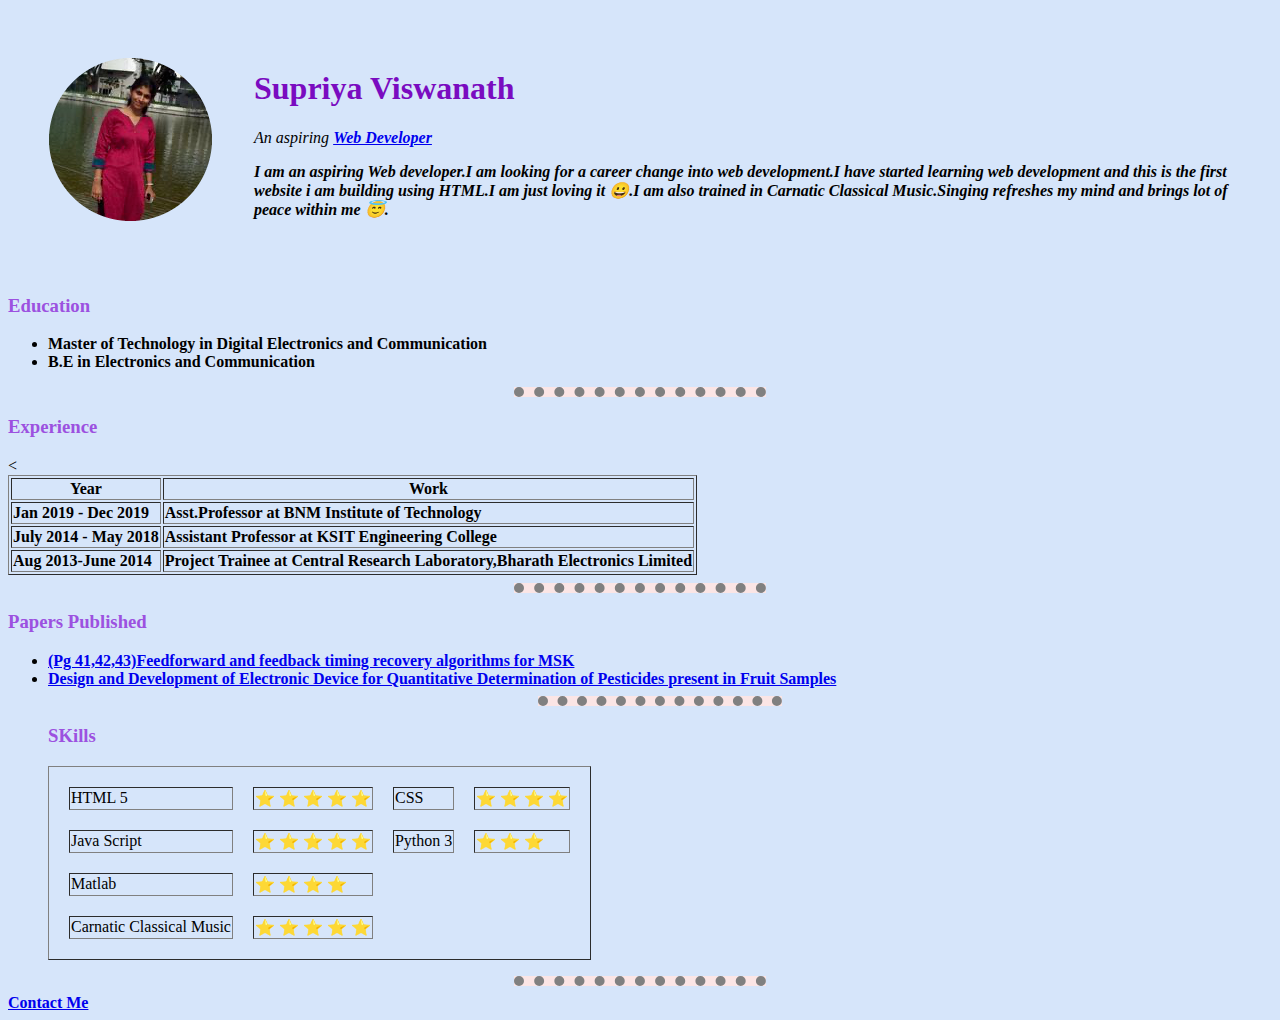
<file: index.html>
<!DOCTYPE html>
<html lang="en" dir="ltr">
  <head>
    <meta charset="utf-8">
    <title>Supriya;s Personal Site</title>
    <link rel="stylesheet" href="css/style1.css">

  </head>
  <body >
    <table cellspacing="40">
      <tr>

          <td><img src=supriyapicsmall-modified.png  alt="supriya profile picture"></td>
          <td><h1>Supriya Viswanath</h1>

          <p><em>An aspiring <strong><a href="https://www.linkedin.com/public-profile/settings?trk=d_flagship3_profile_self_view_public_profile">Web Developer</a>
  </strong></em></p>

<p><em><strong>I am an aspiring Web developer.I am looking for a career change into web development.I have started learning web development and this is the first website i am building using HTML.I am just loving it 😀.I am also trained in Carnatic Classical Music.Singing refreshes my mind and brings lot of peace within me 😇. </em></strong></p></td>      </tr>


          </table>


<h3><strong>Education</strong></h3>

<ul>
  <li>
  <strong>  Master of Technology in Digital Electronics and Communication</strong></li>
    <li>
    <strong>  B.E in Electronics and Communication</strong>
      </li>
  </ul>
  <hr />
  <h3>Experience</h3>

  <table border="1">
    <thead>
      <tr>
          <th>
          Year
          </th>
            <th>
            Work
            </th>
        </tr>
        </thead>
        <<tbody>


        <tr>
      <td><strong>Jan 2019 - Dec 2019</strong></td>
      <td><strong>Asst.Professor at BNM Institute of Technology</strong></td>
      </tr>
    <tr>
      <td><strong>July 2014 - May 2018</strong></td>
     <td><strong> Assistant Professor at KSIT Engineering College</strong></td>
    </tr>
    <tr>
      <td><strong>Aug 2013-June 2014</strong></td>
      <td><strong>Project Trainee at Central Research Laboratory,Bharath Electronics Limited</strong></td>

    </tr>
      </tbody>
    </table>
    <hr />
  <h3>Papers Published</h3>
  <ul>
    <li>
<strong>   <a href="CSECONF'14-IJERT.pdf">(Pg 41,42,43)Feedforward and feedback timing recovery algorithms for MSK</a></strong>
    </li>
    <li>
  <strong> <a href="https://ieeexplore.ieee.org/document/9315647/metrics#metrics">Design and Development of Electronic Device for Quantitative Determination of Pesticides present in Fruit Samples</a></strong>
</li>
<hr />
<h3><strong>SKills</strong></h3>
<table cellspacing="20" border="1">
  <tr>
  <strong><td>HTML 5</td></strong>
    <td>&#11088 &#11088 &#11088 &#11088 &#11088</td>
    <strong><td>CSS</td></strong>
    <td>&#11088 &#11088 &#11088 &#11088 </td>
  </tr>
  <tr>
    <strong><td>Java Script</td></strong>
    <td>&#11088 &#11088 &#11088 &#11088 &#11088</td>
  <strong>  <td>Python 3</td></strong>
    <td>&#11088 &#11088 &#11088</td>
  </tr>
  <tr>
    <strong><td>Matlab</td></strong>
    <td>&#11088 &#11088 &#11088 &#11088 </td>
  </tr>
  <tr>
    <strong><td>Carnatic Classical Music</td></strong>
    <td>&#11088 &#11088 &#11088 &#11088 &#11088</td>
  </tr>
</table>
  </ul>
  <hr />
<strong>  <a href="contact me.html">Contact Me</a></strong>

  </body>
</html>
</file>
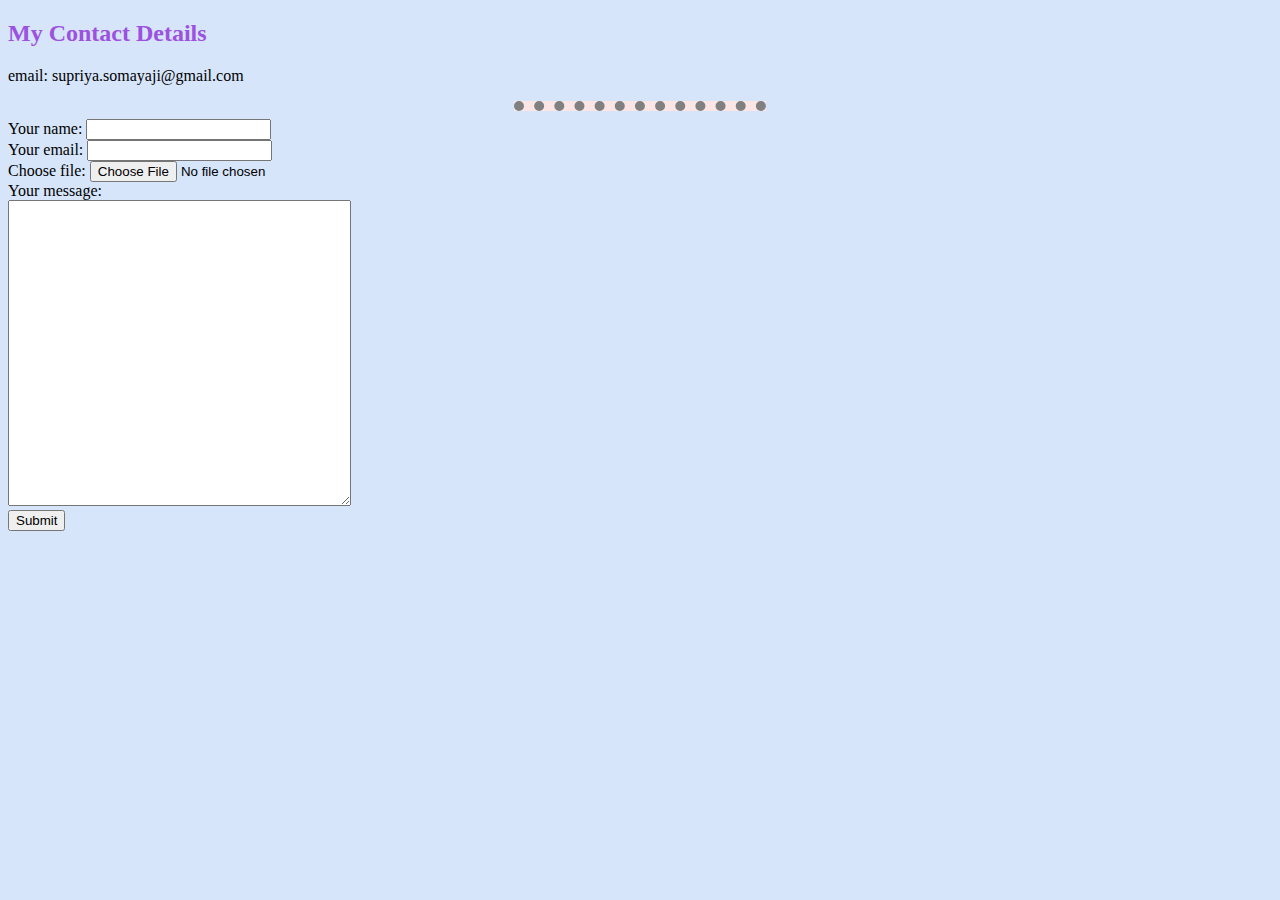
<file: contact me.html>
<!DOCTYPE html>
<html lang="en" dir="ltr">
  <head>
    <meta charset="utf-8">
    <title>Contact me</title>
      <link rel="stylesheet" href="css/style1.css">
  </head>
  <body>
    <h2>My Contact Details</h2>
    <p>email: supriya.somayaji@gmail.com  </p>
    <hr>
    <form action="mailto:supriya.somayaji@gmail.com" method="post" enctype="text/plain">
      <label>Your name:</label>
      <input type="text" name="Your name" value=""><br>
      <label>Your email:</label>
      <input type="email" name="Your Email" value=""><br>
      <label>Choose file:</label>
      <input type="file"><br />
      <label>Your message:</label><br />
      <textarea name="Your message" rows="20" cols="40"></textarea><br>
      <input type="Submit" name="">

    </form>

  </body>
</html>
</file>
<file: css/style1.css>
body{
  background-color:#D6E5FA;

}
h1{
    color:#7A0BC0;
    font-family: cursive,Lucida Handwriting,Fantasy	;
  }
h2{
  color:#9C51E0;
  font-family: cursive,Brush Script MT	;
}
h3{
  color:#9C51E0;
  font-family: cursive,Brush Script MT	;
}
p{
  font-family: Papyrus;
}
ul{
  font-family: Papyrus;
}
table{
  font-family: Papyrus;
}
label{
  font-family: Papyrus;
}
hr{
background-color:#FBE5E5;
border-style:none;
border-top-style: dotted;
border-width:10px;
width:20%
}
</file>
